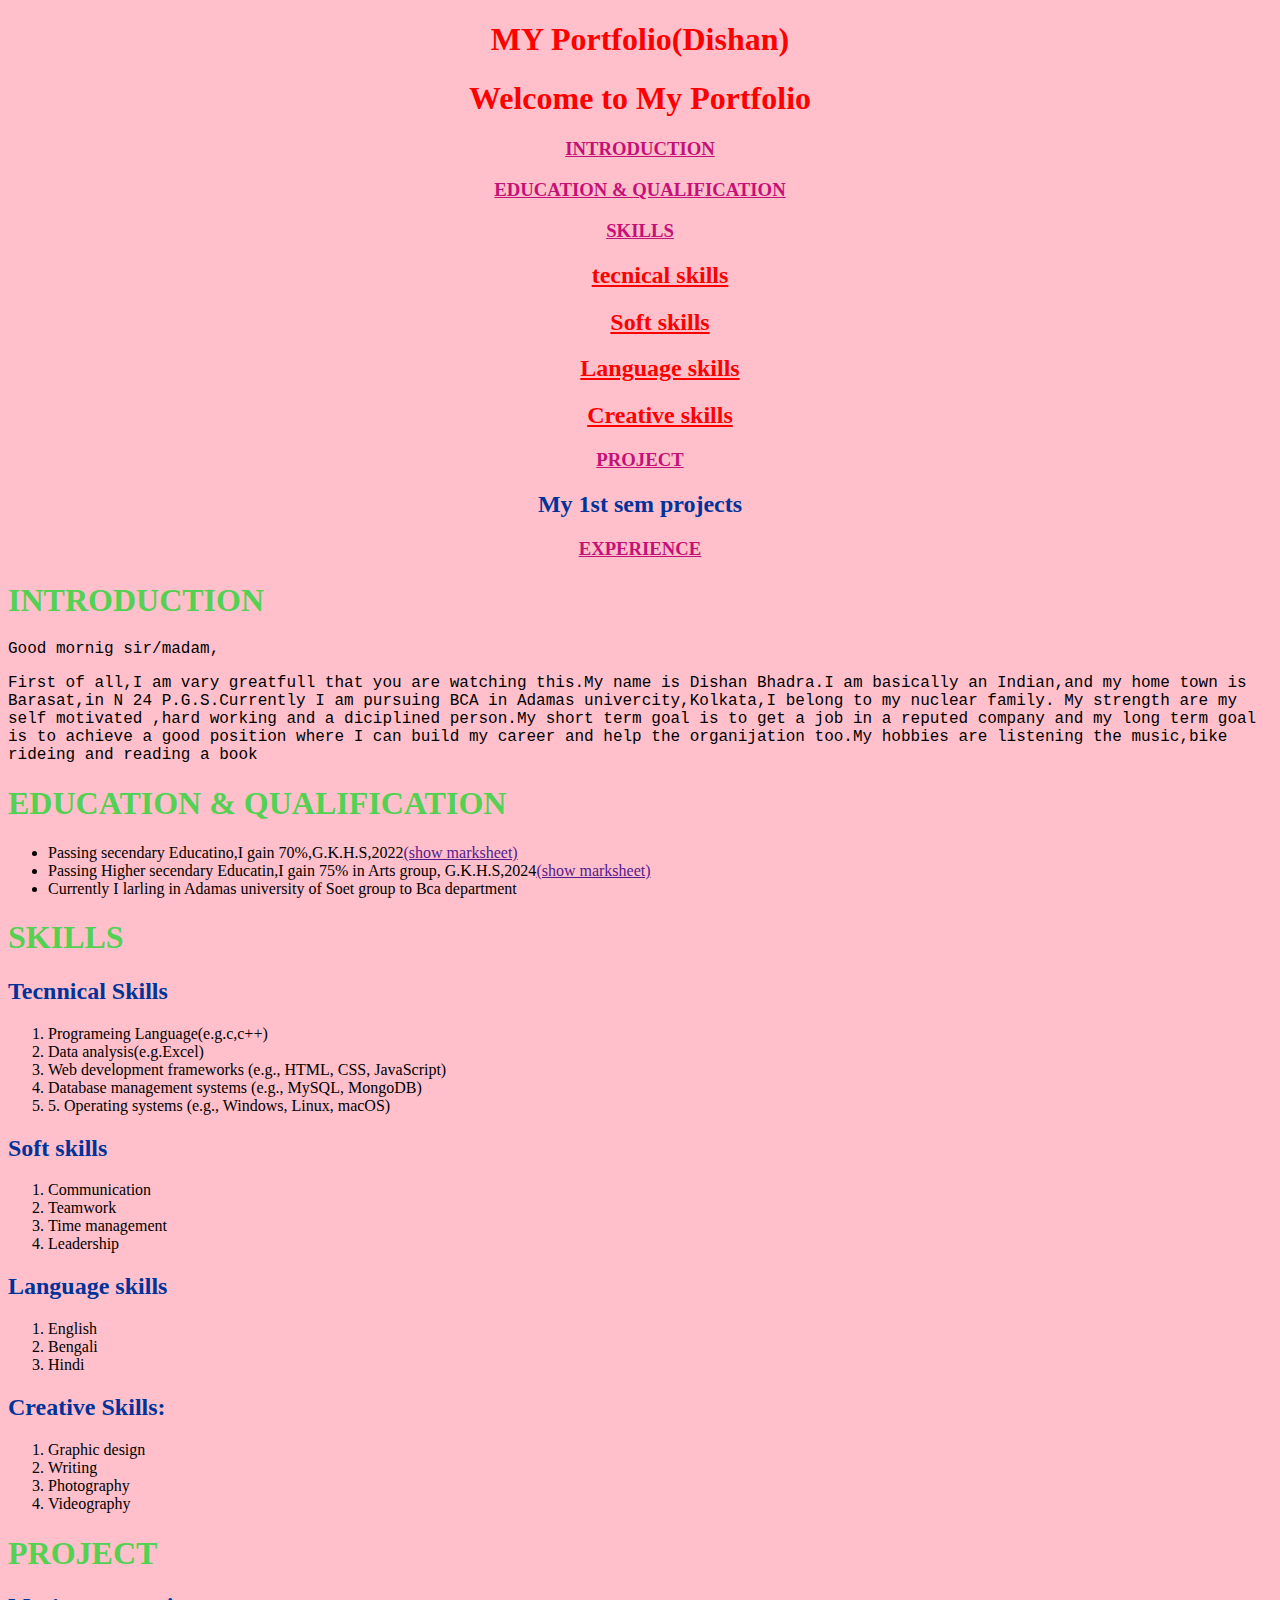
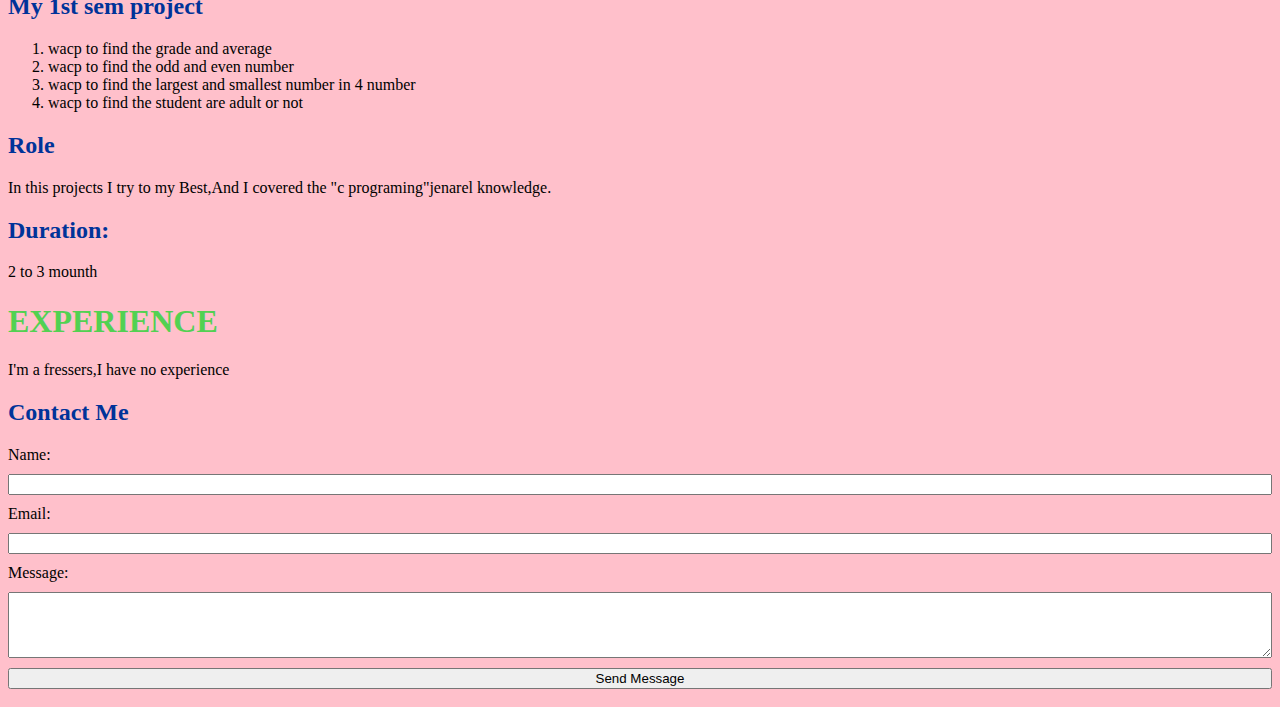
<file: index.html>
<!DOCTYPE html>
<html lang="en">
<head>
    <meta charset="UTF-8">
    <meta name="viewport" content="width=device-width, initial-scale=1.0">
    <title>Document</title>
    <link rel="stylesheet" href="index.css" />
</head>
<body bgcolor="pink">
    <center><h1>MY Portfolio(Dishan)</h1></center>
    <center><h1>Welcome to My Portfolio</h1></center>
    <nav>
      <center>
            <h3><a href="#intro">INTRODUCTION</a></h3>
            <h3><a href="#edu">EDUCATION & QUALIFICATION</a></h3>
            <h3><a href="#ski">SKILLS</a></h3>
            <ol>
            <h2><a href="#tec">tecnical skills</a></h2>
            <h2><a href="#soft">Soft skills</a></h2>
            <h2><a href="#lan">Language skills</a></h2>
            <h2><a href="#cre">Creative skills</a></h2>
            </ol>
            <h3><a href="#pro">PROJECT</a></h3>
            <h2>My 1st sem projects</h2>
            <h3><a href="#exp">EXPERIENCE</a></h3>
      </center>
    </nav>
    <section id="intro">
        <h1>INTRODUCTION</h1>
        <p>Good mornig sir/madam,</p>
        <p>First of all,I am vary greatfull that you are watching this.My name is Dishan Bhadra.I am basically an Indian,and my home town is Barasat,in N 24 P.G.S.Currently I am pursuing BCA in Adamas univercity,Kolkata,I belong to my nuclear family.
        My strength are my self motivated ,hard working and a diciplined person.My short term goal is to get a job in a reputed company and my long term goal is to achieve a good position where I can build my career and help the organijation too.My hobbies are listening the music,bike rideing and reading a book </p>
    </section>
    <section id="edu">
        <h1>EDUCATION & QUALIFICATION</h1>
        <ul>
          <li>Passing secendary Educatino,I gain 70%,G.K.H.S,2022<a href="">(show marksheet)</a></li>
          <li>Passing Higher secendary Educatin,I gain 75% in Arts group, G.K.H.S,2024<a href="">(show marksheet)</a></li>
          <li>Currently I larling in Adamas university of Soet group to Bca department </li>
        </ul>
    </section>
    <section id="ski">
        <h1>SKILLS</h1>
        <h2 id="tec">Tecnnical Skills</h2>
        <ol>
            <li>Programeing Language(e.g.c,c++)</li>
            <li>Data analysis(e.g.Excel)</li>
            <li>Web development frameworks (e.g., HTML, CSS, JavaScript)</li>
            <li>Database management systems (e.g., MySQL, MongoDB)</li>
            <li>5. Operating systems (e.g., Windows, Linux, macOS)</li>
        </ol>
        <h2 id="soft">Soft skills</h2>
        <ol>
            <li>Communication</li>
            <li>Teamwork</li>
            <li>Time management</li>
            <li>Leadership</li>
        </ol>
        <h2 id="lan">Language skills</h2>
        <ol>
            <li>English</li>
            <li>Bengali</li>
            <li>Hindi</li>
        </ol>
        <h2 id="cre">Creative Skills:</h2>
        <ol>
          <li>Graphic design</li>
          <li>Writing</li>
          <li>Photography</li>
          <li>Videography</li>
        </ol>
    </section>
    <section id="pro">
        <h1>PROJECT</h1>
        <h2>My 1st sem project</h2>
        <ol>
        <li>wacp to find the grade and average</li>
        <li>wacp to find the odd and even number</li>
        <li>wacp to find the largest and smallest number in 4 number</li>
        <li>wacp to find the student are adult or not</li>
        </ol>
        <h2>Role</h2>
        <li>In this projects I try to my Best,And I covered the "c programing"jenarel knowledge.</li>
        <h2>Duration:</h2>
        <li>2 to 3 mounth</li>
    </section>
    <section id="exp">
      <h1>EXPERIENCE</h1>
      <li>I'm a fressers,I have no experience</li>
    </section>
      <section id="contact">
        <h2>Contact Me</h2>
        <form class="contact-form" id="contactForm">
            <label for="name">Name:</label>
            <input type="text" id="name" name="name" required>

            <label for="email">Email:</label>
            <input type="email" id="email" name="email" required>

            <label for="message">Message:</label>
            <textarea id="message" name="message" rows="4" required></textarea>

            <button type="submit">Send Message</button>
        </form>
    </section>    
    <script src="index.js"></script>  
</body>
</html>
</file>
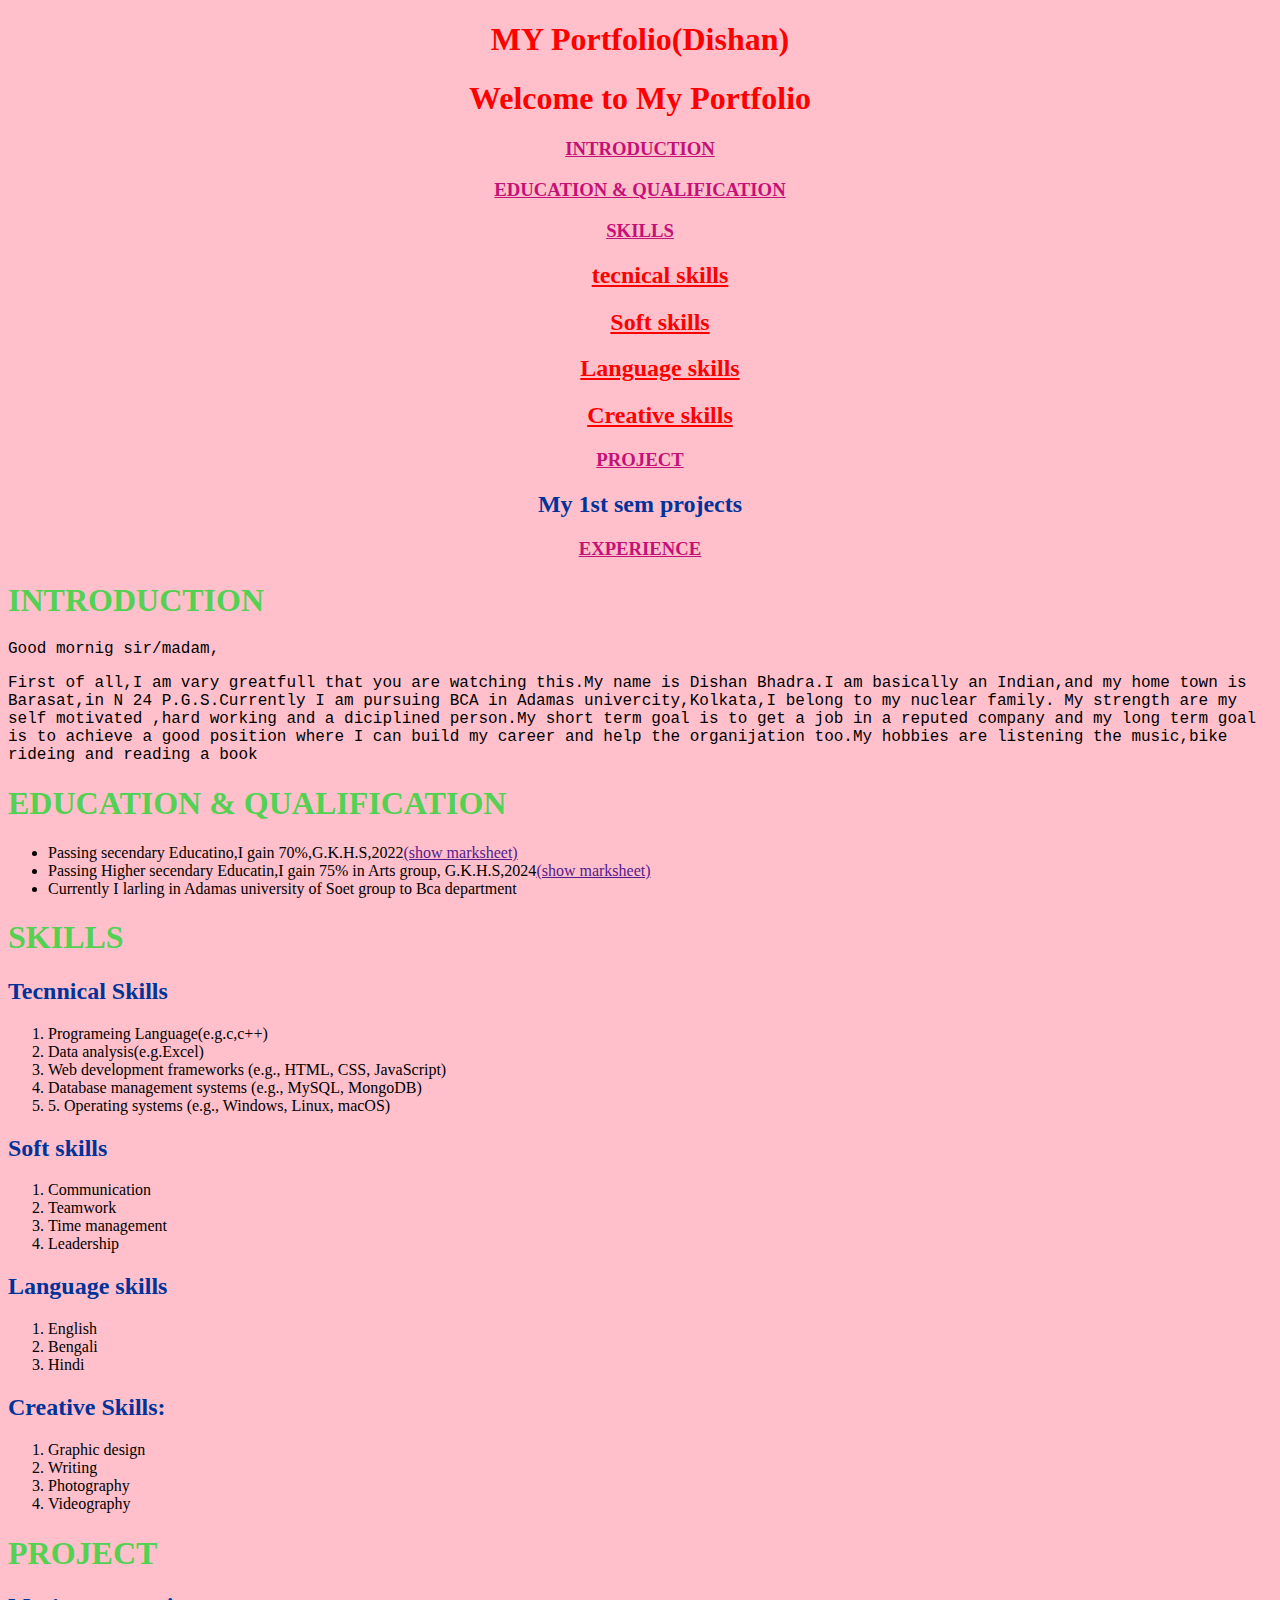
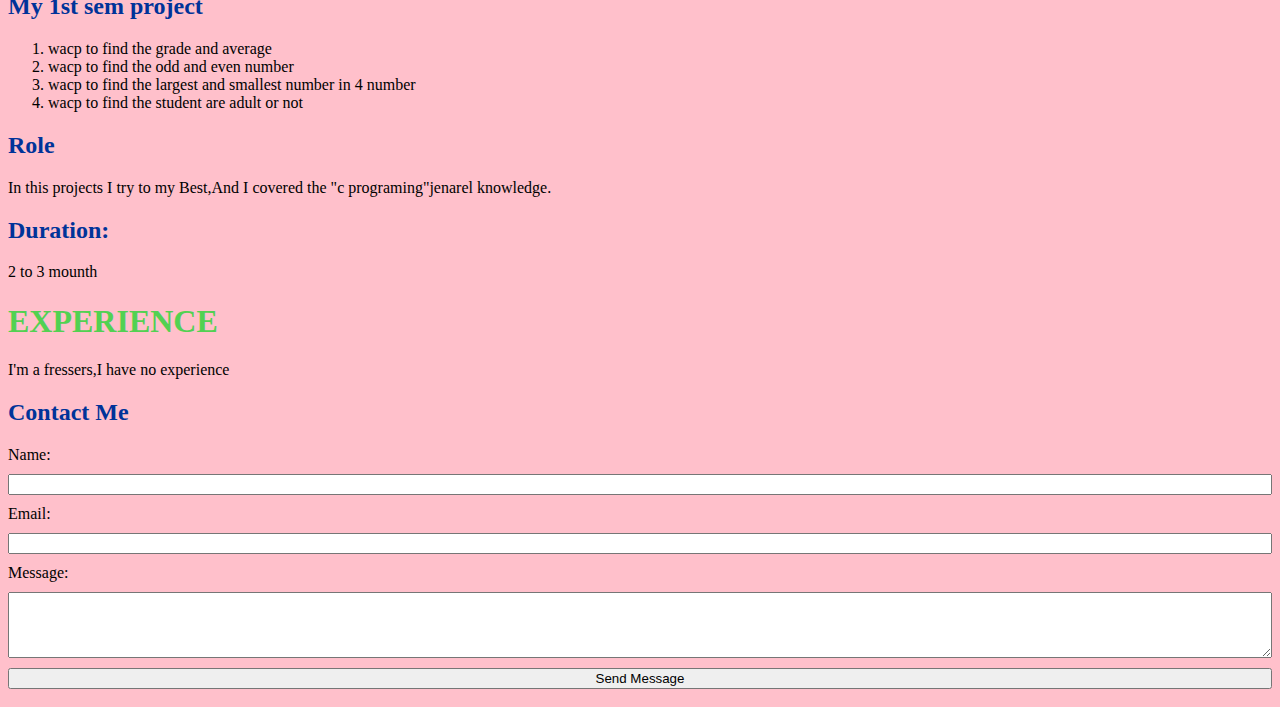
<file: myportfolio.html>
<!DOCTYPE html>
<html lang="en">
<head>
    <meta charset="UTF-8">
    <meta name="viewport" content="width=device-width, initial-scale=1.0">
    <title>Document</title>
    <link rel="stylesheet" href="body.css" />
</head>
<body bgcolor="pink">
    <center><h1>MY Portfolio(Dishan)</h1></center>
    <center><h1>Welcome to My Portfolio</h1></center>
    <nav>
      <center>
            <h3><a href="#intro">INTRODUCTION</a></h3>
            <h3><a href="#edu">EDUCATION & QUALIFICATION</a></h3>
            <h3><a href="#ski">SKILLS</a></h3>
            <ol>
            <h2><a href="#tec">tecnical skills</a></h2>
            <h2><a href="#soft">Soft skills</a></h2>
            <h2><a href="#lan">Language skills</a></h2>
            <h2><a href="#cre">Creative skills</a></h2>
            </ol>
            <h3><a href="#pro">PROJECT</a></h3>
            <h2>My 1st sem projects</h2>
            <h3><a href="#exp">EXPERIENCE</a></h3>
      </center>
    </nav>
    <section id="intro">
        <h1>INTRODUCTION</h1>
        <p>Good mornig sir/madam,</p>
        <p>First of all,I am vary greatfull that you are watching this.My name is Dishan Bhadra.I am basically an Indian,and my home town is Barasat,in N 24 P.G.S.Currently I am pursuing BCA in Adamas univercity,Kolkata,I belong to my nuclear family.
        My strength are my self motivated ,hard working and a diciplined person.My short term goal is to get a job in a reputed company and my long term goal is to achieve a good position where I can build my career and help the organijation too.My hobbies are listening the music,bike rideing and reading a book </p>
    </section>
    <section id="edu">
        <h1>EDUCATION & QUALIFICATION</h1>
        <ul>
          <li>Passing secendary Educatino,I gain 70%,G.K.H.S,2022<a href="">(show marksheet)</a></li>
          <li>Passing Higher secendary Educatin,I gain 75% in Arts group, G.K.H.S,2024<a href="">(show marksheet)</a></li>
          <li>Currently I larling in Adamas university of Soet group to Bca department </li>
        </ul>
    </section>
    <section id="ski">
        <h1>SKILLS</h1>
        <h2 id="tec">Tecnnical Skills</h2>
        <ol>
            <li>Programeing Language(e.g.c,c++)</li>
            <li>Data analysis(e.g.Excel)</li>
            <li>Web development frameworks (e.g., HTML, CSS, JavaScript)</li>
            <li>Database management systems (e.g., MySQL, MongoDB)</li>
            <li>5. Operating systems (e.g., Windows, Linux, macOS)</li>
        </ol>
        <h2 id="soft">Soft skills</h2>
        <ol>
            <li>Communication</li>
            <li>Teamwork</li>
            <li>Time management</li>
            <li>Leadership</li>
        </ol>
        <h2 id="lan">Language skills</h2>
        <ol>
            <li>English</li>
            <li>Bengali</li>
            <li>Hindi</li>
        </ol>
        <h2 id="cre">Creative Skills:</h2>
        <ol>
          <li>Graphic design</li>
          <li>Writing</li>
          <li>Photography</li>
          <li>Videography</li>
        </ol>
    </section>
    <section id="pro">
        <h1>PROJECT</h1>
        <h2>My 1st sem project</h2>
        <ol>
        <li>wacp to find the grade and average</li>
        <li>wacp to find the odd and even number</li>
        <li>wacp to find the largest and smallest number in 4 number</li>
        <li>wacp to find the student are adult or not</li>
        </ol>
        <h2>Role</h2>
        <li>In this projects I try to my Best,And I covered the "c programing"jenarel knowledge.</li>
        <h2>Duration:</h2>
        <li>2 to 3 mounth</li>
    </section>
    <section id="exp">
      <h1>EXPERIENCE</h1>
      <li>I'm a fressers,I have no experience</li>
    </section>
      <section id="contact">
        <h2>Contact Me</h2>
        <form class="contact-form" id="contactForm">
            <label for="name">Name:</label>
            <input type="text" id="name" name="name" required>

            <label for="email">Email:</label>
            <input type="email" id="email" name="email" required>

            <label for="message">Message:</label>
            <textarea id="message" name="message" rows="4" required></textarea>

            <button type="submit">Send Message</button>
        </form>
    </section>    
    <script src="java.js"></script>  
</body>
</html>
</file>
<file: index.css>
.body{
  src:"";
  
  background-color: blue;
}
center
h1{
    color:red;
}
section
h1{
    color: rgb(82, 209, 82);
}
nav
a{
    color: #C51077;
}
nav
h2
a{
  color: red;
}
h2{
  color:#003399;
}
p{
  font-family: 'Courier New', Courier, monospace;
};
section
li{
  color: yellow;
  font-size: medium;
}
.contact-form {
  display: flex;
  flex-direction: column;
}

.contact-form label, .contact-form input, .contact-form textarea, .contact-form button {
  margin-bottom: 10px;
}
</file>
<file: body.css>
.body{
  src:"";
  
  background-color: blue;
}
center
h1{
    color:red;
}
section
h1{
    color: rgb(82, 209, 82);
}
nav
a{
    color: #C51077;
}
nav
h2
a{
  color: red;
}
h2{
  color:#003399;
}
p{
  font-family: 'Courier New', Courier, monospace;
};
section
li{
  color: yellow;
  font-size: medium;
}
.contact-form {
  display: flex;
  flex-direction: column;
}

.contact-form label, .contact-form input, .contact-form textarea, .contact-form button {
  margin-bottom: 10px;
}
</file>
